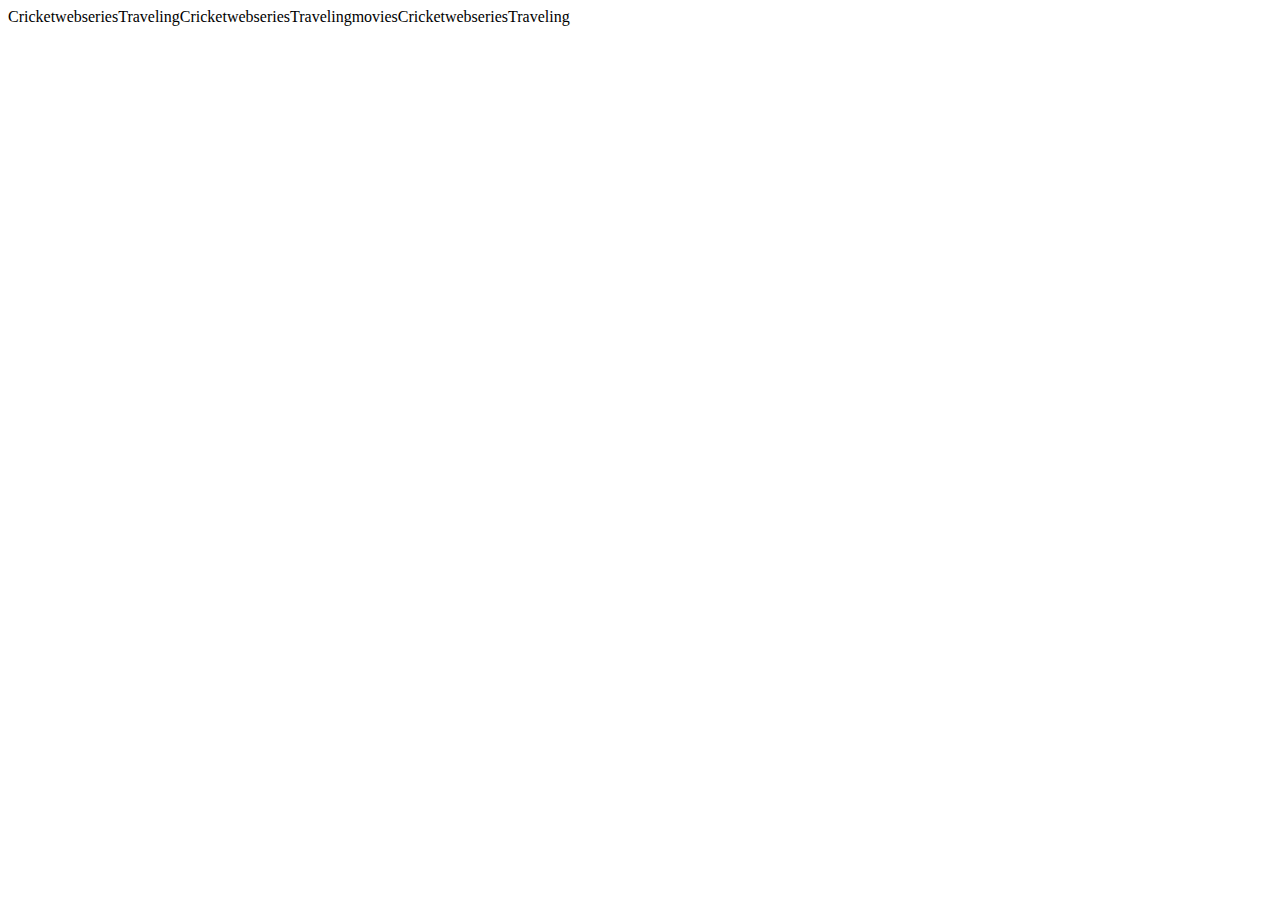
<file: UI_assignments/assignment4.html>
<html>
    <head>
        <title>assignment4></title>
    </head>
    <body>
        <script>
            var myProfile={
                name: "Manohar Reddy Yatelli",
                age: 25,
                gender: "Male",
                occupation: "Java Developer",
                location: "Princeton, Texas",
                Blood:"B+",
                martialStatus:"single",
                languagesSpoken:"English",
                nationality:"India",
                hobbies: ["Cricket", "webseries", "Traveling"],
           }
           function hobby_arr() {
    for (let i = 0; i < myProfile.hobbies.length; i++) {
        document.write(myProfile.hobbies[i]);
    }
}

            hobby_arr()
            function hobby_add(hobby_new){
                myProfile.hobbies.push(hobby_new)
                };
            hobby_add("movies")
            hobby_arr()
            function hobby_remove(hobby_new){
                myProfile.hobbies.pop(hobby_new)
                };
            hobby_remove("movies")
            hobby_arr()
     </script>
    </body>
</html>
</file>
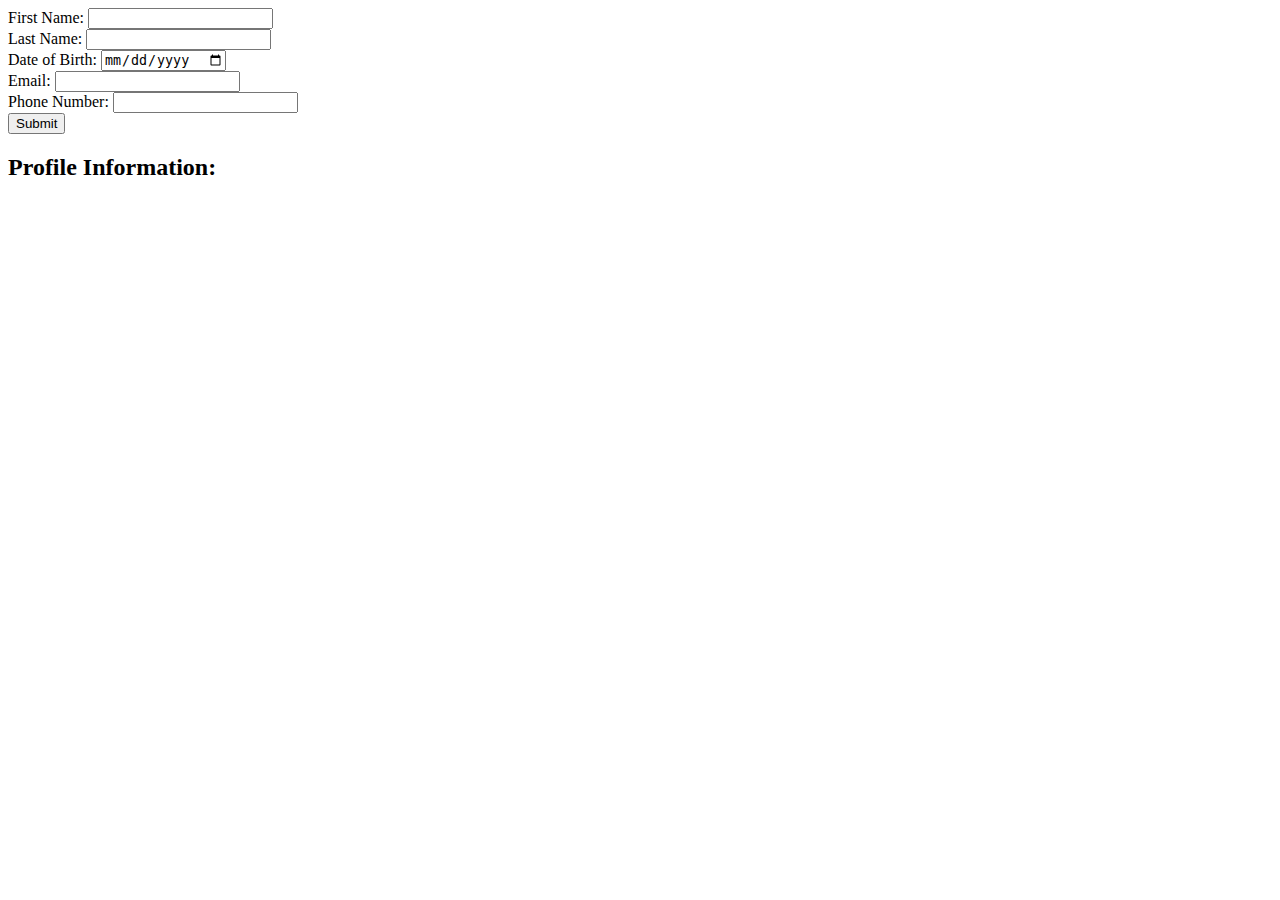
<file: UI_assignments/assignment5.html>
<html>
<head>
  <title>myProfile</title>
</head>
<body>
  <div id="profileForm">
    <label for="firstName">First Name:</label>
    <input type="text" id="firstName" name="firstName"><br/>

    <label for="lastName">Last Name:</label>
    <input type="text" id="lastName" name="lastName"><br/>

    <label for="dob">Date of Birth:</label>
    <input type="date" id="dob" name="dob"><br/>

    <label for="email">Email:</label>
    <input type="email" id="email" name="email"><br/>



























































    
    <label for="phone">Phone Number:</label>
    <input type="tel" id="phone" name="phone"><br/>

    <button onclick="submitForm()">Submit</button>
  </div>

  <h2>Profile Information:</h2>
  <div id="profileInfo"></div>

  <script>
    function submitForm() {
      var firstName = document.getElementById('firstName').value;
      var lastName = document.getElementById('lastName').value;
      var dob = document.getElementById('dob').value;
      var email = document.getElementById('email').value;
      var phone = document.getElementById('phone').value;



      const profileInfoDiv = document.getElementById('profileInfo');
profileInfoDiv.innerHTML = ` <p><strong>First Name:</strong> ${firstName}</p>
                             <p><strong>Last Name:</strong> ${lastName}</p>
                             <p><strong>Date of Birth:</strong> ${dob}</p>
                            <p><strong>Email:</strong> ${email}</p>
                            <p><strong>Phone Number:</strong> ${phone}</p>`;
    }
    </script>
    </body>
    </html>
</file>
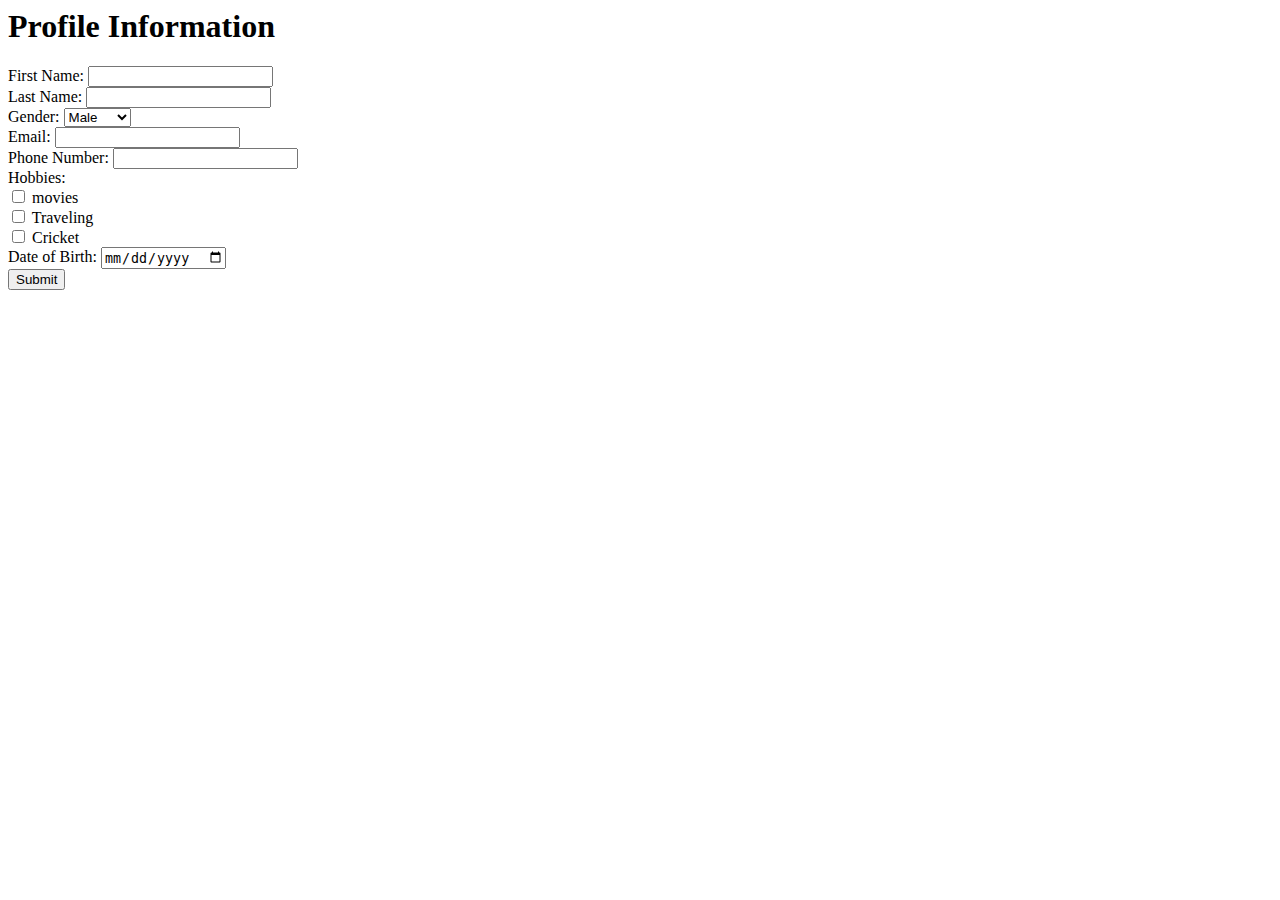
<file: UI_assignments/assignment6.html>
<html>
<head>
  <title>Profile Form</title>
  <style>
    .output {
      margin-top: 20px;
    }
  </style>
</head>
<body>
  <h1>Profile Information</h1>
  
  <form id="profileForm">
    <label for="firstname">First Name:</label>
    <input type="text" id="firstname" name="firstname" required><br>
    
    <label for="lastname">Last Name:</label>
    <input type="text" id="lastname" name="lastname" required><br>
    
    <label for="gender">Gender:</label>
    <select id="gender" name="gender">
      <option value="male">Male</option>
      <option value="female">Female</option>
      <option value="other">Other</option>
    </select><br>
    
    <label for="email">Email:</label>
    <input type="email" id="email" name="email" required><br>
    
    <label for="phnno">Phone Number:</label>
    <input type="tel" id="phnno" name="phnno" required><br>
    
    <label for="hobbies">Hobbies:</label><br>
    <input type="checkbox" id="hobby1" name="hobbies" value="reading">
    <label for="hobby1">movies</label><br>
    
    <input type="checkbox" id="hobby2" name="hobbies" value="traveling">
    <label for="hobby2">Traveling</label><br>
    
    <input type="checkbox" id="hobby3" name="hobbies" value="cooking">
    <label for="hobby3">Cricket</label><br>
    
    <label for="dob">Date of Birth:</label>
    <input type="date" id="dob" name="dob" required><br>
    
    <input type="submit" value="Submit">
  </form>
  
  <div id="output" class="output"></div>

  <script>
    const form = document.getElementById('profileForm');
    const output = document.getElementById('output');

    form.addEventListener('submit', function(event) {
      event.preventDefault();

      const formData = new FormData(form);
      const values = Object.fromEntries(formData.entries());

      output.innerHTML = '<h2>Submitted Values:</h2>';
      for (const key in values) {
        output.innerHTML += `<p><strong>${key}:</strong> ${values[key]}</p>`;
      }

      form.reset();
    });
  </script>
</body>
</html>
</file>
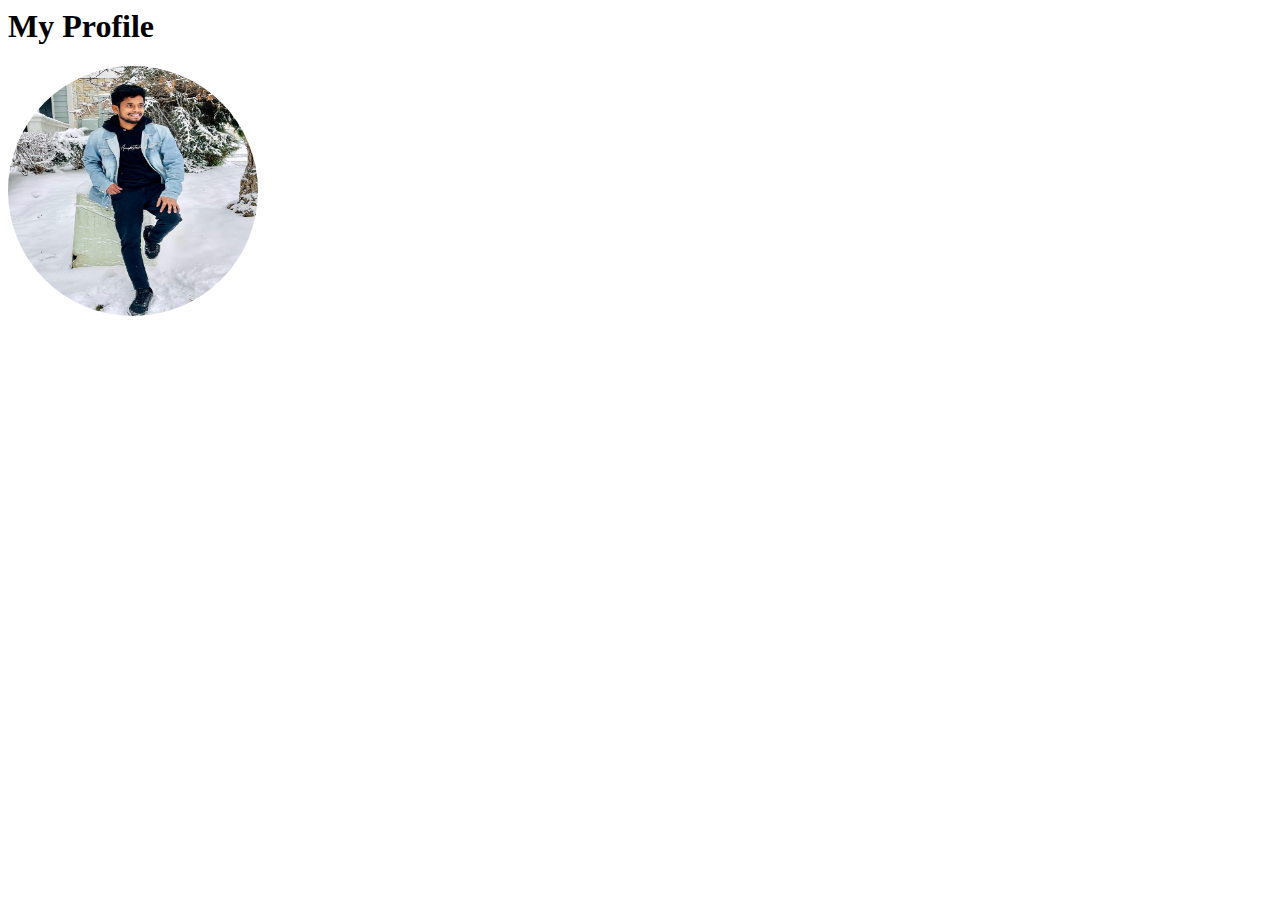
<file: UI_assignments/as2/reddy.html>
<html>
<head>
  <title>My Profile</title>
  
</head>
<body>
    <style>
        img{
          width: 250px;
          height: 250px;
          border-radius:50%;
        }
    </style>
  <h1>My Profile</h1>
  <div id="profile-info">
    <img src="ymr.jpeg"/>
  </div>

  <script>
    
    var profile = {
      name: "Manohar Reddy Yatelli",
      age: 25,
      gender: "Male",
      occupation: "Java Developer",
      location: "Princeton, Texas",
      Blood:"B+",
      martialStatus:"single",
      languagesSpoken:"English",
      nationality:"India",
      hobbies: ["Cricket", "web series", "Traveling"],

    
      
    
    };
    console.log(profile.hobbies[profile.hobbies.length-1]);
  </script>
</body>
</html>
</file>
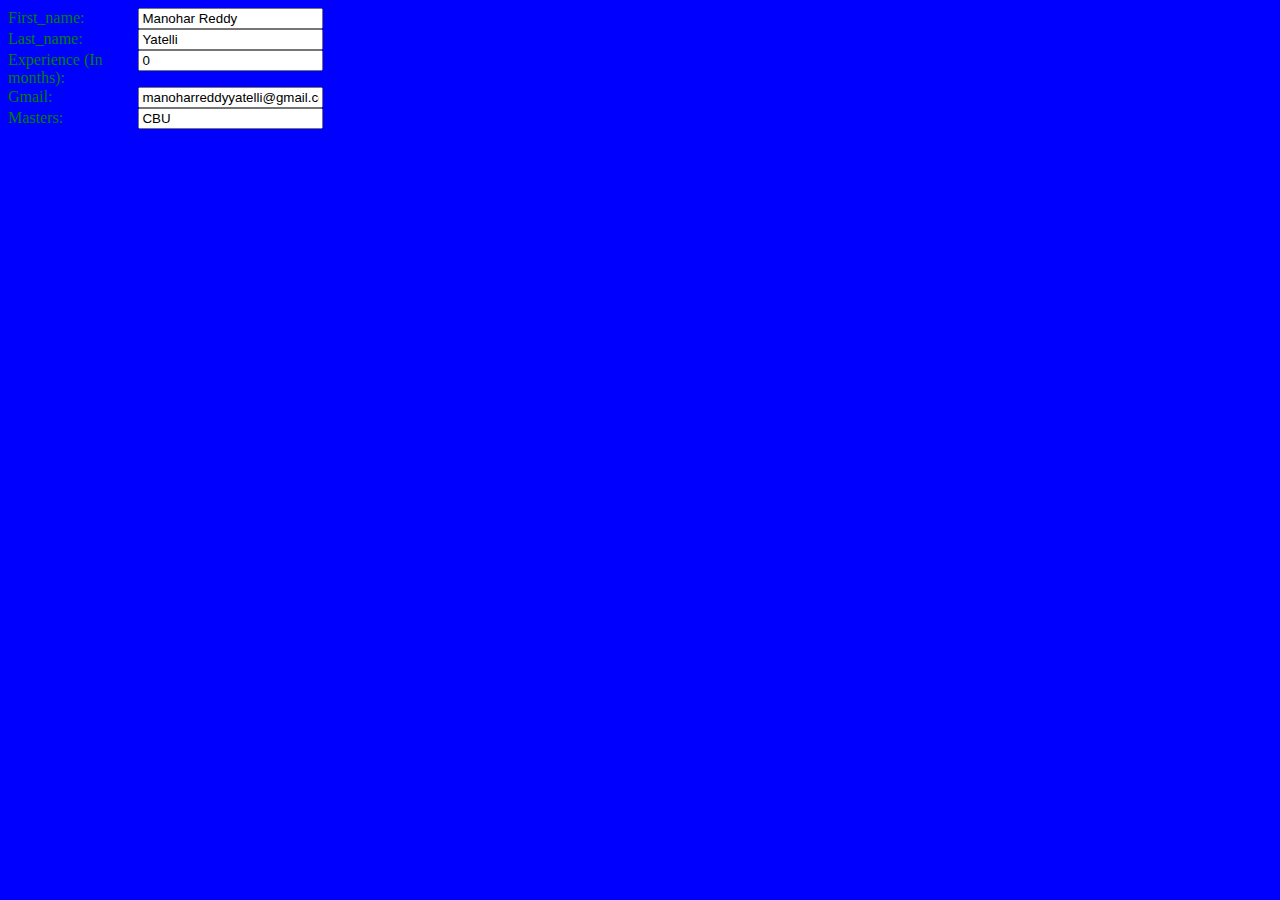
<file: UI_assignments/Assignment1/ymr.html>
<!DOCTYPE html>
<html lang="en">
<head>
    <meta charset="UTF-8">
    <meta http-equiv="X-UA-Compatible" content="IE=edge">
    <meta name="viewport" content="width=device-width, initial-scale=1.0">
    <title>my webpage</title>
    <link rel="stylesheet" href="style.css">
</head>
<body>
<div>
<div>
<label for="First_name"> First_name: </label>
<input type="text" id="First_name" name="First_name" value="Manohar Reddy" ></br>
</div>
<div>
<label for="Last_name"> Last_name:</label>
<input type="text" id="Last_name" name="Last_name" value="Yatelli" ></br>
</div>
<div>
<label for="Experience"> Experience (In months): </label>
<input type="number" id="Experience" name="Experience" value="0" ></br>
</div>
<div>
<label for="Gmail"> Gmail: </label>

<input type="text" id="Gmail" name="Gmail" value="manoharreddyyatelli@gmail.com" ></br>
</div>
<div>
<label for="Masters"> Masters: </label>
<input type="text" id="Masters" name="Masters" value="CBU" ></br>
</div>
</div>
</body>
</html>
</file>
<file: UI_assignments/Assignment1/style.css>
body{
    
    background-color: blue;
    


    color:green;
    border: 2px;
    border-radius: 5px;


}
div{
    width: 100%;
}
label{
    position:relative;
    display:inline-flex;
    width: 10%;

}
</file>
